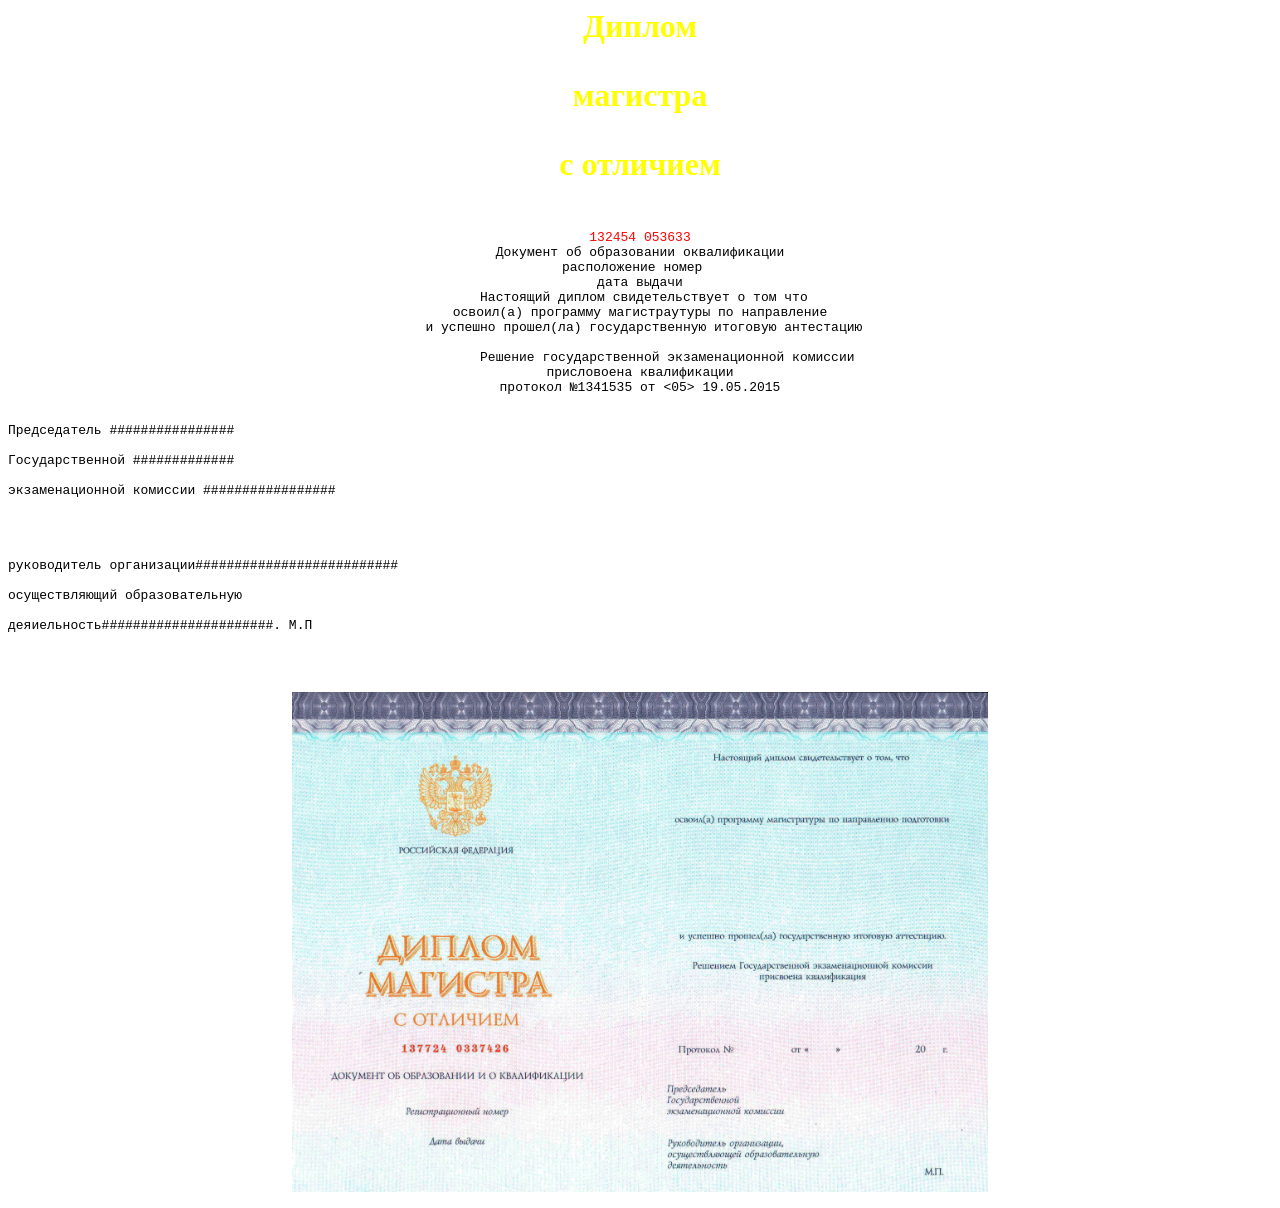
<file: index.html>
<html>
<body>
<h1><p align="center"><font color="yellow">Диплом</h1>
<h1><p align="center">магистра</p></h1>
<h1><p align="center">с отличием</font></h1></p>
<pre>
<p align="center">
<font color="red">132454 053633</font>
Документ об образовании оквалификации
                     расположение номер                       
дата выдачи
 Настоящий диплом свидетельствует о том что
освоил(а) программу магистраутуры по направление
 и успешно прошел(ла) государственную итоговую антестацию

       Решение государственной экзаменационной комиссии
присловоена квалификации
протокол №1341535 от <05> 19.05.2015
<div class="countanier">
<div class="item">Председатель ################</div>
<div class="item">Государственной #############</div>
<div class="item">экзаменационной комиссии #################</div>



<div class="item">руководитель организации##########################</div>
<div class="item">осуществляющий образовательную</div>
<div class="item">деяиельность######################. M.П</div>                                        
</p>
</pre>
<p align="center">
<img src="diplom.jpg"’width=500 height=500>
</p>
</body>
</html>
</file>
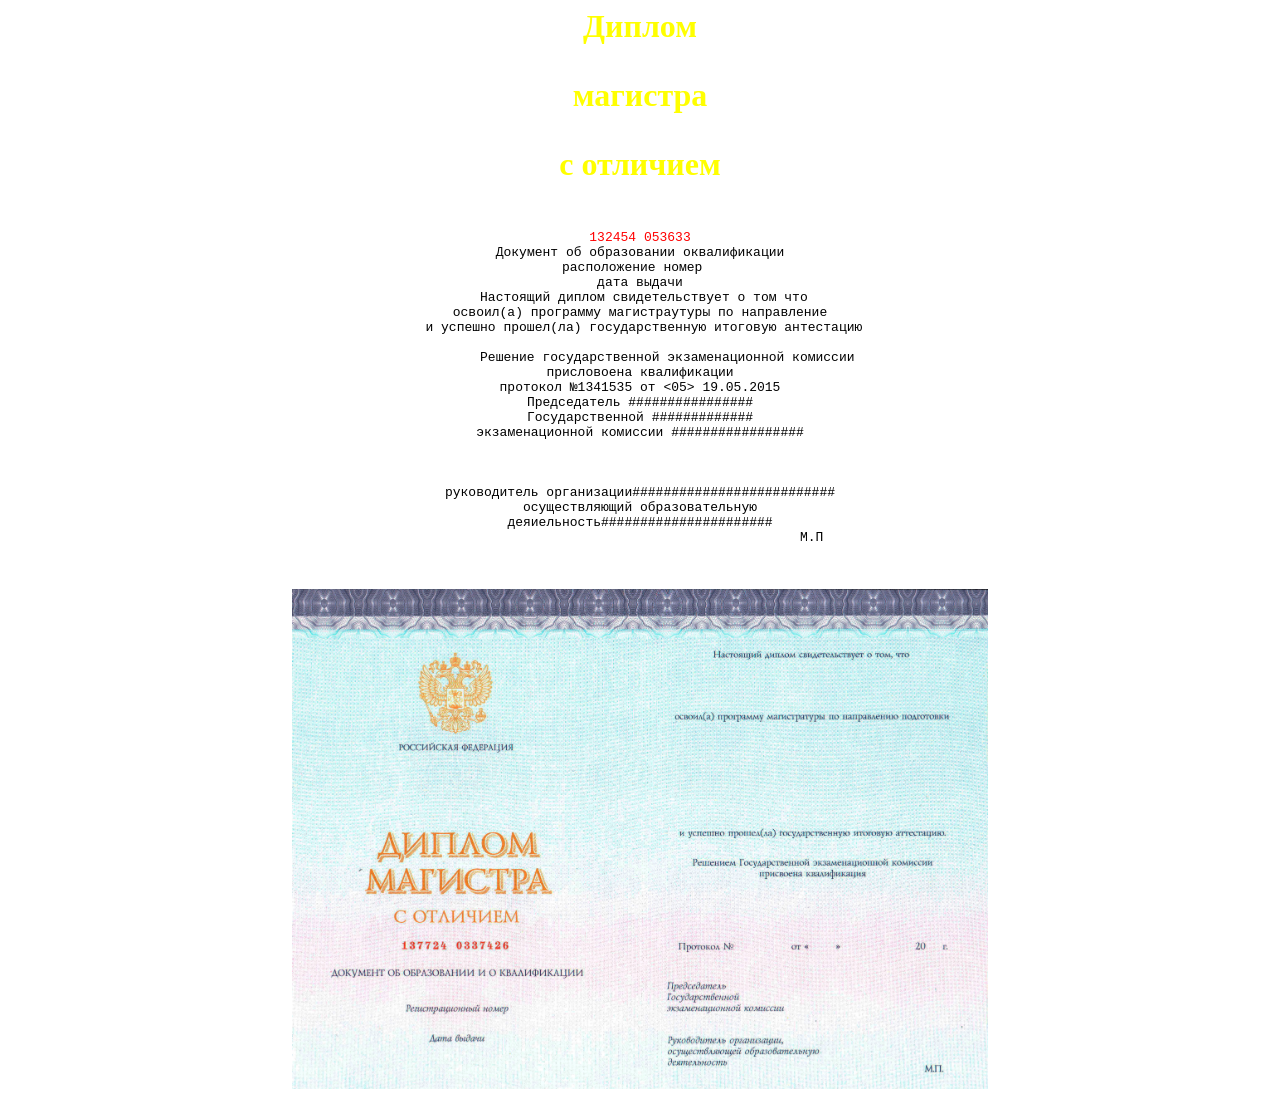
<file: index23.html>
<html>
<body>
<h1><p align="center"><font color="yellow">Диплом</h1>
<h1><p align="center">магистра</p></h1>
<h1><p align="center">с отличием</font></h1></p>
<pre>
<p align="center">
<font color="red">132454 053633</font>
Документ об образовании оквалификации
                     расположение номер                       
дата выдачи
 Настоящий диплом свидетельствует о том что
освоил(а) программу магистраутуры по направление
 и успешно прошел(ла) государственную итоговую антестацию

       Решение государственной экзаменационной комиссии
присловоена квалификации
протокол №1341535 от <05> 19.05.2015
Председатель ################
Государственной #############
экзаменационной комиссии #################



руководитель организации##########################
осуществляющий образовательную
деяиельность######################
                                            M.П
</p>
</pre>
<p align="center">
<img src="diplom.jpg"’width=500 height=500>
</p>
</body>
</html>
</file>
